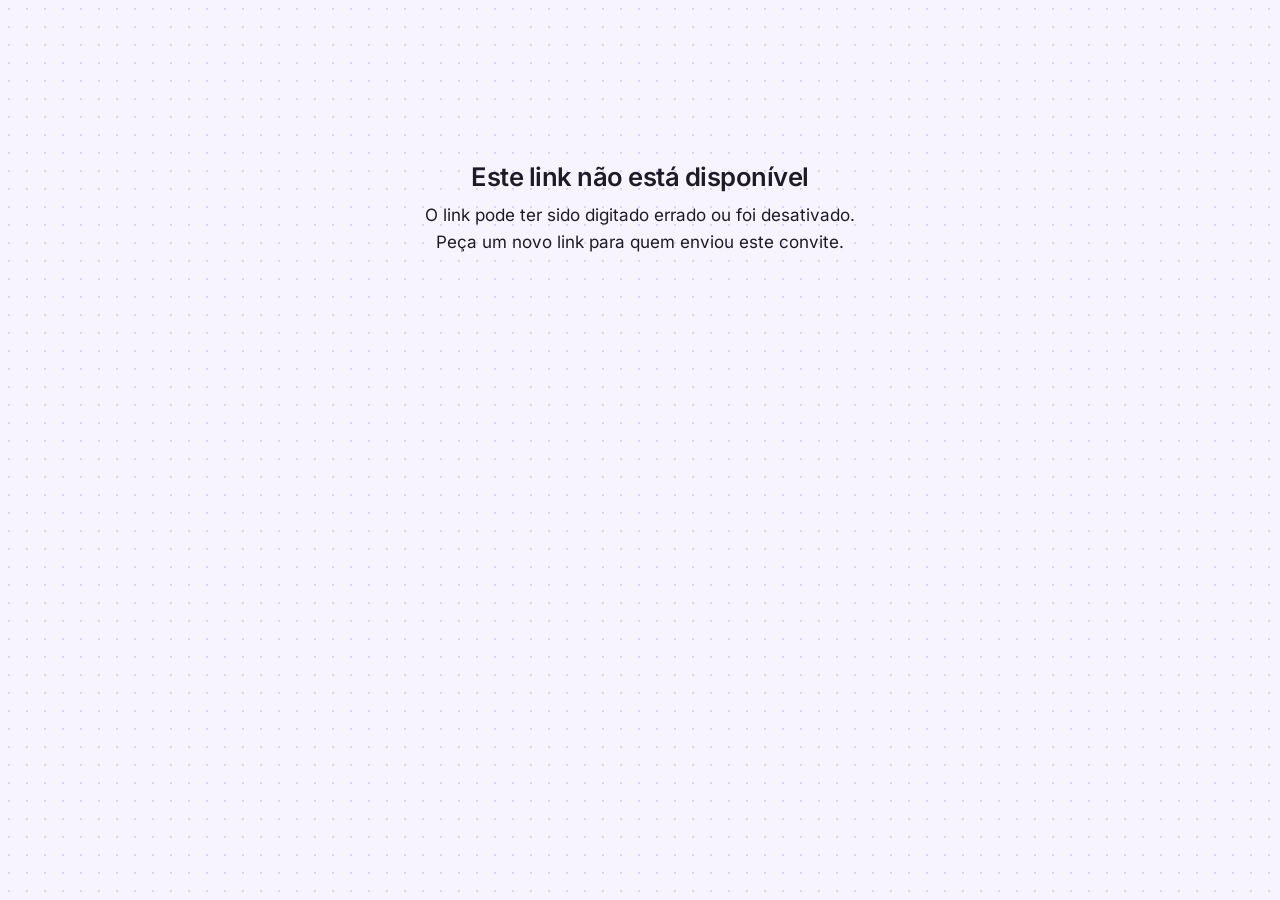
<file: anamnese.html>
<!DOCTYPE html>
<html lang="pt-BR">
<head>
<meta charset="utf-8">
<meta name="viewport" content="width=device-width, initial-scale=1, viewport-fit=cover">
<meta name="theme-color" content="#F7F4FF">
<meta name="robots" content="noindex">
<title>Transforme sua rotina com soluções naturais | Quiz de Óleos Essenciais</title>
<meta name="description" content="Responda o quiz de 3 minutos e descubra quais óleos essenciais fazem sentido para a sua rotina.">
<link rel="icon" href="icon-192.png">
<link rel="apple-touch-icon" href="apple-touch-icon.png">
<link rel="stylesheet" href="fonts.css?v=20261123">
<link rel="stylesheet" href="anamnese.css?v=20261123">
</head>
<body class="pontilhado">

<div id="viewErro" hidden>
  <div class="tela-erro">
    <h1>Este link não está disponível</h1>
    <p>O link pode ter sido digitado errado ou foi desativado. Peça um novo link para quem enviou este convite.</p>
  </div>
</div>

<div id="viewInicio">
  <div class="carregando"><div class="giro"></div></div>
</div>



<!-- ============================================================
     TELA 1 — LANDING PAGE
     ============================================================ -->
<div id="viewLanding" hidden>
  <div class="container"><div class="marca-topo"><img src="logo.png" alt="" width="42" height="42"><div><b>Diamante</b><span>Bem-estar com óleos essenciais doTERRA</span></div></div></div>

  <header class="hero">
    <div class="container">
      <div class="hero-grid">

        <div class="hero-texto">
          <span class="selo revelar"><span class="ponto"></span> Quiz gratuito · 3 minutos</span>

          <h1 class="revelar" data-atraso="1">
            Transforme sua rotina com <span class="destaque">soluções naturais</span>
          </h1>

          <p class="sub revelar" data-atraso="2">
            Descubra quais e como os óleos essenciais vão melhorar o seu dia!
          </p>

          <div class="revelar" data-atraso="3">
            <button type="button" class="btn btn-cta btn-bloco" data-comecar>
              Começar meu quiz
              <svg width="18" height="18" viewBox="0 0 24 24" fill="none" stroke="currentColor" stroke-width="2.5" stroke-linecap="round" stroke-linejoin="round"><path d="M5 12h14"/><path d="m12 5 7 7-7 7"/></svg>
            </button>
          </div>

          <div class="hero-provas revelar" data-atraso="4">
            <span class="prova">
              <svg width="17" height="17" viewBox="0 0 24 24" fill="none" stroke="currentColor" stroke-width="2.2" stroke-linecap="round"><path d="M20 13c0 5-3.5 7.5-7.7 8.9a1 1 0 0 1-.6 0C7.5 20.5 4 18 4 13V6a1 1 0 0 1 1-1c2 0 4.5-1.2 6.2-2.7a1 1 0 0 1 1.5 0C14.5 3.8 17 5 19 5a1 1 0 0 1 1 1z"/></svg>
              Preço de custo, direto de fábrica
            </span>
            <span class="prova">
              <svg width="17" height="17" viewBox="0 0 24 24" fill="none" stroke="currentColor" stroke-width="2.2" stroke-linecap="round"><path d="M12 2v20"/><path d="M17 5H9.5a3.5 3.5 0 0 0 0 7h5a3.5 3.5 0 0 1 0 7H6"/></svg>
              Promoções exclusivas
            </span>
            <span class="prova">
              <svg width="17" height="17" viewBox="0 0 24 24" fill="none" stroke="currentColor" stroke-width="2.2" stroke-linecap="round"><path d="M16 21v-2a4 4 0 0 0-4-4H6a4 4 0 0 0-4 4v2"/><circle cx="9" cy="7" r="4"/><path d="m22 11-2 2-2-2"/></svg>
              Acompanhamento de perto
            </span>
          </div>
        </div>

        <figure class="hero-foto revelar" data-atraso="1">
          <img src="assets/img/hero.jpg"
               alt="Criança segurando um roll-on de óleo essencial doTERRA Calmer ao ar livre"
               width="1100" height="733" fetchpriority="high">
        </figure>

      </div>
    </div>
  </header>

  <aside class="faixa">
    <div class="container">
      <p><strong>Adquira a preço de custo</strong>, participe de promoções exclusivas e receba
         acompanhamento de perto usando <strong>apenas os óleos que você realmente precisa</strong>.</p>
    </div>
  </aside>

  <!-- COMO FUNCIONA -->
  <section class="bloco bloco-alt" id="como-funciona">
    <div class="container">
      <div class="cabecalho">
        <span class="etiqueta">Como funciona</span>
        <h2>Três minutos agora, uma rotina inteira depois</h2>
        <p>Nada de kit genérico. O quiz olha a sua rotina e monta o que serve para você.</p>
      </div>
      <ol class="passos-num">
        <li class="passo-num">
          <h3>Você responde</h3>
          <p>Perguntas rápidas sobre seu dia, seu sono, sua energia e o que você quer melhorar. Uma de cada vez, sem formulário gigante.</p>
        </li>
        <li class="passo-num">
          <h3>Recebe seu protocolo</h3>
          <p>Um Kit Essencial para começar hoje, o protocolo completo para depois, e a rotina hora a hora de como usar cada gota.</p>
        </li>
        <li class="passo-num">
          <h3>Começa acompanhado</h3>
          <p>Você fala com <span class="js-consultor">seu consultor</span> no WhatsApp, adquire a preço de custo e não fica sozinho com vidro parado na gaveta.</p>
        </li>
      </ol>
    </div>
  </section>

  <!-- PARA QUEM É -->
  <section class="bloco" id="para-quem">
    <div class="container">
      <div class="cabecalho">
        <span class="etiqueta">Para quem é</span>
        <h2>Você vai se reconhecer em pelo menos uma destas</h2>
      </div>
      <div class="grade grade-3">
        <article class="card">
          <h3><span class="emoji">🌙</span> Quer um fim de dia de verdade</h3>
          <p>Você quer um sinal claro de que o expediente acabou — algo que o corpo entenda sem você precisar explicar.</p>
        </article>
        <article class="card">
          <h3><span class="emoji">☀️</span> Quer começar a manhã inteiro</h3>
          <p>Você quer disposição de manhã sem depender do terceiro café antes das dez.</p>
        </article>
        <article class="card">
          <h3><span class="emoji">🌿</span> Quer uma pausa no meio do dia</h3>
          <p>Vinte segundos de respiro entre uma tarefa e outra, com um aroma que te tira do automático.</p>
        </article>
        <article class="card">
          <h3><span class="emoji">👨‍👩‍👧</span> Quer cuidar da casa e da família</h3>
          <p>Você quer produtos que entende, com cheiro bom, que as crianças pedem e você usa sem medo.</p>
        </article>
        <article class="card">
          <h3><span class="emoji">✨</span> Quer cuidar da pele e do cabelo</h3>
          <p>Sem trocar tudo o que você já usa — só acrescentando um passo que faz diferença.</p>
        </article>
        <article class="card">
          <h3><span class="emoji">🗄️</span> Já comprou e não soube usar</h3>
          <p>Você tem um vidro parado na gaveta há meses. O problema não foi o óleo: foi a falta de rotina e de acompanhamento.</p>
        </article>
      </div>
      <div class="centro" style="margin-top:2rem">
        <button type="button" class="btn btn-cta btn-bloco" data-comecar>Quero descobrir os meus</button>
      </div>
    </div>
  </section>

  <!-- O QUE VOCÊ RECEBE -->
  <section class="bloco bloco-alt" id="o-que-recebe">
    <div class="container">
      <div class="cabecalho">
        <span class="etiqueta">No fim do quiz</span>
        <h2>O que aparece na sua tela</h2>
        <p>De graça, na hora, sem precisar comprar nada para ver.</p>
      </div>
      <ul class="checks estreito">
        <li>
          <svg width="19" height="19" viewBox="0 0 24 24" fill="none" stroke="currentColor" stroke-width="2.6" stroke-linecap="round"><polyline points="20 6 9 17 4 12"/></svg>
          <span><strong>Seu Kit Essencial</strong> — os poucos indispensáveis para começar já, escolhidos pelo que você marcou.</span>
        </li>
        <li>
          <svg width="19" height="19" viewBox="0 0 24 24" fill="none" stroke="currentColor" stroke-width="2.6" stroke-linecap="round"><polyline points="20 6 9 17 4 12"/></svg>
          <span><strong>Seu protocolo completo</strong> — a lista inteira, para você ir montando com calma.</span>
        </li>
        <li>
          <svg width="19" height="19" viewBox="0 0 24 24" fill="none" stroke="currentColor" stroke-width="2.6" stroke-linecap="round"><polyline points="20 6 9 17 4 12"/></svg>
          <span><strong>A rotina da manhã, hora a hora</strong> — o que fazer ao acordar, no banho, antes de sair e na hora de trabalhar.</span>
        </li>
        <li>
          <svg width="19" height="19" viewBox="0 0 24 24" fill="none" stroke="currentColor" stroke-width="2.6" stroke-linecap="round"><polyline points="20 6 9 17 4 12"/></svg>
          <span><strong>As regras de diluição e segurança</strong> — quanto usar, onde não passar e o que evitar no sol.</span>
        </li>
        <li>
          <svg width="19" height="19" viewBox="0 0 24 24" fill="none" stroke="currentColor" stroke-width="2.6" stroke-linecap="round"><polyline points="20 6 9 17 4 12"/></svg>
          <span><strong>Um filtro de atenção especial</strong> — se você marcar gestação, criança ou outra condição, os óleos que pedem cuidado saem da lista automaticamente.</span>
        </li>
        <li>
          <svg width="19" height="19" viewBox="0 0 24 24" fill="none" stroke="currentColor" stroke-width="2.6" stroke-linecap="round"><polyline points="20 6 9 17 4 12"/></svg>
          <span><strong>Sua mensagem pronta</strong> — com seu resultado dentro, para você me mandar em um toque.</span>
        </li>
      </ul>
    </div>
  </section>

  <!-- PILARES -->
  <section class="bloco" id="pilares">
    <div class="container">
      <div class="cabecalho">
        <span class="etiqueta">Por que comigo</span>
        <h2>O óleo certo é metade. A outra metade é quem está do seu lado.</h2>
      </div>
      <div class="pilares">
        <article class="pilar">
          <span class="emoji">🏷️</span>
          <h3>Preço de custo</h3>
          <p>Você adquire pelo mesmo valor que eu pago, direto de fábrica — não pelo preço de vitrine. Sem mensalidade e sem obrigação de comprar todo mês.</p>
        </article>
        <article class="pilar">
          <span class="emoji">🎁</span>
          <h3>Promoções exclusivas</h3>
          <p>Campanhas e brindes do mês que não aparecem para quem compra de fora. Eu te aviso quando vale a pena esperar e quando não vale.</p>
        </article>
        <article class="pilar">
          <span class="emoji">🤝</span>
          <h3>Acompanhamento de perto</h3>
          <p>Você não recebe uma caixa e um "boa sorte". Recebe a ordem de uso, a rotina completa e alguém para perguntar quando a dúvida aparecer.</p>
        </article>
      </div>
    </div>
  </section>

  <!-- QUEM VAI TE ATENDER -->
  <section class="bloco bloco-alt" id="quem-atende">
    <div class="container">
      <div class="cabecalho">
        <span class="etiqueta">Quem vai te atender</span>
        <h2>Você vai falar com <span class="js-consultor">seu consultor</span></h2>
      </div>
      <div class="autora estreito">
        <div class="autora-selo">
          <span class="autora-inicial js-inicial">D</span>
          <span class="autora-rank js-rank">💎 Consultor(a) doTERRA</span>
        </div>
        <div class="autora-texto">
          <p><strong><span class="js-consultor">Seu consultor</span> é consultor(a) independente de bem-estar doTERRA.</strong>
             Sabe a diferença entre o que funciona no papel e o que a pessoa
             consegue manter num dia real — com trabalho, casa e filhos.</p>
          <p>É quem vai olhar o seu resultado, montar o começo do seu jeito e
             ficar do seu lado depois da primeira compra. Sem robô e sem lista de
             disparo: conversa de pessoa para pessoa, no WhatsApp.</p>
        </div>
      </div>
    </div>
  </section>

  <!-- DEPOIMENTOS DA LANDING -->
  <section class="bloco" id="depoimentos-lp">
    <div class="container">
      <div class="cabecalho">
        <span class="etiqueta">Quem já começou</span>
        <h2>O que muda na prática</h2>
      </div>
      <div class="depoimentos" id="depoimentosLanding"></div>
    </div>
  </section>

  <!-- FAQ -->
  <section class="bloco" id="faq">
    <div class="container">
      <div class="cabecalho">
        <span class="etiqueta">Perguntas frequentes</span>
        <h2>O que costumam me perguntar</h2>
      </div>
      <div class="faq">
        <details>
          <summary>Quanto tempo leva o quiz?</summary>
          <p>Cerca de 3 minutos. As perguntas aparecem uma por vez e a maioria é só tocar numa opção. Se você sair no meio, dá para voltar depois de onde parou.</p>
        </details>
        <details>
          <summary>Preciso comprar alguma coisa para ver o resultado?</summary>
          <p>Não. O protocolo, o kit sugerido e a rotina da manhã aparecem na tela de graça, na hora. A rotina completa da tarde e da noite é o que fica reservada para quem começa comigo.</p>
        </details>
        <details>
          <summary>O que é esse "preço de custo"?</summary>
          <p>É o valor de quem se inscreve direto na fábrica — o mesmo que eu pago. Não é promoção temporária nem cupom: é outra tabela. Eu te explico como fazer a inscrição na conversa, e não há obrigação de comprar todo mês.</p>
        </details>
        <details>
          <summary>Óleo essencial serve para a minha condição de saúde?</summary>
          <p>Eu não vou te falar sobre doença — não sou profissional de saúde e a legislação não permite. O que eu posso te mostrar é como cada óleo entra numa rotina de bem-estar, de aroma e de autocuidado no dia a dia. Qualquer questão de saúde específica, o caminho certo é o seu médico.</p>
        </details>
        <details>
          <summary>Nunca usei óleo essencial. Vou saber usar?</summary>
          <p>Vai. O resultado já vem com a diluição, a quantidade de gotas e o horário de cada um. E é exatamente por isso que existe o acompanhamento: para você não travar na primeira dúvida.</p>
        </details>
        <details>
          <summary>Posso usar em criança ou estando grávida?</summary>
          <p>O quiz tem uma etapa específica de atenção especial. Se você marcar gestação, amamentação, criança pequena ou outra condição, os óleos que pedem cuidado saem da sua lista automaticamente e o resultado prioriza os roll-on de 10 ml, que já vêm diluídos. Ainda assim, converse com seu médico antes.</p>
        </details>
        <details>
          <summary>O que vocês fazem com os meus dados?</summary>
          <p>Uso suas respostas só para montar seu protocolo e te atender pelo WhatsApp. Não vendo, não repasso e não coloco você em lista de disparo.</p>
        </details>
      </div>
    </div>
  </section>

  <!-- CTA FINAL -->
  <section class="bloco bloco-alt">
    <div class="container">
      <div class="cta-bloco">
        <h3>Vamos descobrir os seus?</h3>
        <p>Três minutos. Sem cartão e sem compromisso. No fim você sai com um protocolo que é só seu.</p>
        <button type="button" class="btn btn-cta btn-bloco" data-comecar>Começar meu quiz agora</button>
        <p class="cta-rodape">Gratuito · Resultado na hora</p>
      </div>
    </div>
  </section>

  <footer class="rodape">
    <div class="container">
      <p><strong class="js-consultor">Seu consultor</strong> — Consultor(a) de Bem-Estar independente doTERRA.</p>
      <p>Material próprio de consultora independente. Não representa a doTERRA International.</p>
      <p>© <span class="ano"></span> · Todos os direitos reservados.</p>
    </div>
  </footer>
</div>


<!-- ============================================================
     TELA 2 — QUIZ (uma pergunta por vez)
     ============================================================ -->
<div id="viewQuiz" hidden>
  <div class="quiz-topo">
    <div class="container">
      <div class="quiz-topo-linha">
        <button type="button" class="btn-voltar" id="btnVoltar" aria-label="Voltar para a pergunta anterior">
          <svg width="17" height="17" viewBox="0 0 24 24" fill="none" stroke="currentColor" stroke-width="2.4" stroke-linecap="round" stroke-linejoin="round"><path d="m15 18-6-6 6-6"/></svg>
        </button>
        <span class="quiz-etapa" id="quizEtapa"></span>
        <span class="quiz-contador" id="quizContador"></span>
      </div>
      <div class="barra"><span id="barraProgresso" style="width:0%"></span></div>
    </div>
  </div>

  <main class="palco">
    <div class="container">
      <div id="quizPalco" aria-live="polite"></div>
    </div>
  </main>

  <div class="barra-acao">
    <div class="barra-acao-interna">
      <button type="button" class="btn btn-verde" id="btnAvancar">Continuar</button>
      <p class="dica-pular" id="dicaPular"></p>
    </div>
  </div>
</div>


<!-- ============================================================
     TELA 3 — DEPOIMENTOS (antes do resultado)
     ============================================================ -->
<div id="viewDepoimentos" hidden>
  <main class="bloco">
    <div class="container">
      <div class="cabecalho" id="depoTopo"></div>
      <div class="depoimentos" id="depoLista"></div>
      <div class="centro" style="margin-top:2.2rem">
        <button type="button" class="btn btn-cta btn-bloco" id="btnVerResultado">
          Ver meu resultado
          <svg width="18" height="18" viewBox="0 0 24 24" fill="none" stroke="currentColor" stroke-width="2.5" stroke-linecap="round" stroke-linejoin="round"><path d="M5 12h14"/><path d="m12 5 7 7-7 7"/></svg>
        </button>
      </div>
    </div>
  </main>
</div>


<!-- ============================================================
     TELA 4 — CARREGANDO
     ============================================================ -->
<div id="viewCarregando" hidden>
  <div class="carregando">
    <div class="giro"></div>
    <p id="cargaTexto">Montando seu protocolo personalizado…</p>
    <p class="etapas-carga" id="cargaDetalhe"></p>
  </div>
</div>


<!-- ============================================================
     TELA 5 — RESULTADO
     ============================================================ -->
<div id="viewResultado" hidden>
  <main class="bloco">
    <div class="container">

      <div class="resultado-topo" id="resTopo"></div>

      <div class="secao">
        <div class="kit" id="resKit"></div>
        <div id="resApoio"></div>
      </div>

      <div class="secao" id="resProtocolo"></div>

      <!-- MODO DE USO -->
      <div class="secao">
        <div class="cabecalho">
          <span class="etiqueta">Modo de uso</span>
          <h2>Como usar, hora a hora</h2>
          <p>Ter os óleos certos é metade. A outra metade é usar na hora certa.</p>
        </div>

        <div class="abas-lista" role="tablist" aria-label="Períodos do dia">
          <button type="button" class="aba" role="tab" aria-selected="true"  data-painel="painelManha">☀️ Manhã</button>
          <button type="button" class="aba" role="tab" aria-selected="false" data-painel="painelTarde">🌤️ Tarde 🔒</button>
          <button type="button" class="aba" role="tab" aria-selected="false" data-painel="painelNoite">🌙 Noite 🔒</button>
        </div>

        <div class="painel" id="painelManha" role="tabpanel"></div>
        <div class="painel" id="painelTarde" role="tabpanel" hidden></div>
        <div class="painel" id="painelNoite" role="tabpanel" hidden></div>
      </div>

      <!-- CTA PRINCIPAL -->
      <div class="secao" id="resCta"></div>

      <!-- AVISO MÉDICO -->
      <div class="aviso-medico">
        <h4>⚕️ Importante — leia antes de começar</h4>
        <p>Este resultado é uma <strong>sugestão de rotina de bem-estar e uso aromático</strong>,
           montada a partir das suas respostas. Ele <strong>não é diagnóstico, não é tratamento e
           não substitui, em nenhuma hipótese, o acompanhamento de um profissional de saúde.</strong></p>
        <p>Óleos essenciais são produtos cosméticos e aromáticos. Não interrompa, não substitua e
           não altere por conta própria qualquer medicamento ou tratamento prescrito. Se você está
           gestante, amamentando, tem alguma condição de saúde diagnosticada, faz uso contínuo de
           medicação ou vai usar em crianças, <strong>converse com seu médico antes</strong>.</p>
        <p>Em caso de qualquer dúvida sobre a sua saúde, procure um médico. Resultados variam de
           pessoa para pessoa.</p>
      </div>

    </div>
  </main>

  <footer class="rodape">
    <div class="container">
      <p><strong class="js-consultor">Seu consultor</strong> — Consultor(a) de Bem-Estar independente doTERRA.</p>
      <p>Material próprio de consultora independente. Não representa a doTERRA International.</p>
      <p>© <span class="ano"></span> · Todos os direitos reservados.</p>
    </div>
  </footer>
</div>


<!-- CTA flutuante -->
<a class="flutuante" id="btnFlutuante" data-cta href="#" target="_blank" rel="noopener">
  <svg width="19" height="19" viewBox="0 0 24 24" fill="currentColor"><path d="M12.04 2C6.58 2 2.13 6.45 2.13 11.91c0 1.75.46 3.45 1.32 4.95L2 22l5.25-1.38a9.9 9.9 0 0 0 4.79 1.22h.01c5.46 0 9.91-4.45 9.91-9.91C21.96 6.45 17.5 2 12.04 2m5.8 14.16c-.25.69-1.45 1.32-2 1.4-.51.08-1.16.11-1.87-.12-.43-.14-.98-.32-1.69-.62-2.97-1.28-4.91-4.27-5.06-4.47-.15-.2-1.21-1.61-1.21-3.07s.76-2.18 1.04-2.48c.27-.3.59-.37.79-.37s.39 0 .57.01c.18.01.42-.07.66.5.25.59.84 2.05.91 2.2.07.15.12.32.02.52-.1.2-.15.32-.3.5-.15.17-.31.39-.44.52-.15.15-.3.31-.13.61.17.3.76 1.25 1.63 2.03 1.12 1 2.06 1.31 2.36 1.46.3.15.47.12.65-.07.17-.2.74-.87.94-1.16.2-.3.4-.25.67-.15.27.1 1.72.81 2.01.96.3.15.5.22.57.35.07.12.07.72-.18 1.41"/></svg>
  Falar com <span class="js-consultor">seu consultor</span>
</a>

<script src="anamnese-data.js?v=20261123"></script>
<script src="anamnese.js?v=20261123"></script>
</body>
</html>
</file>
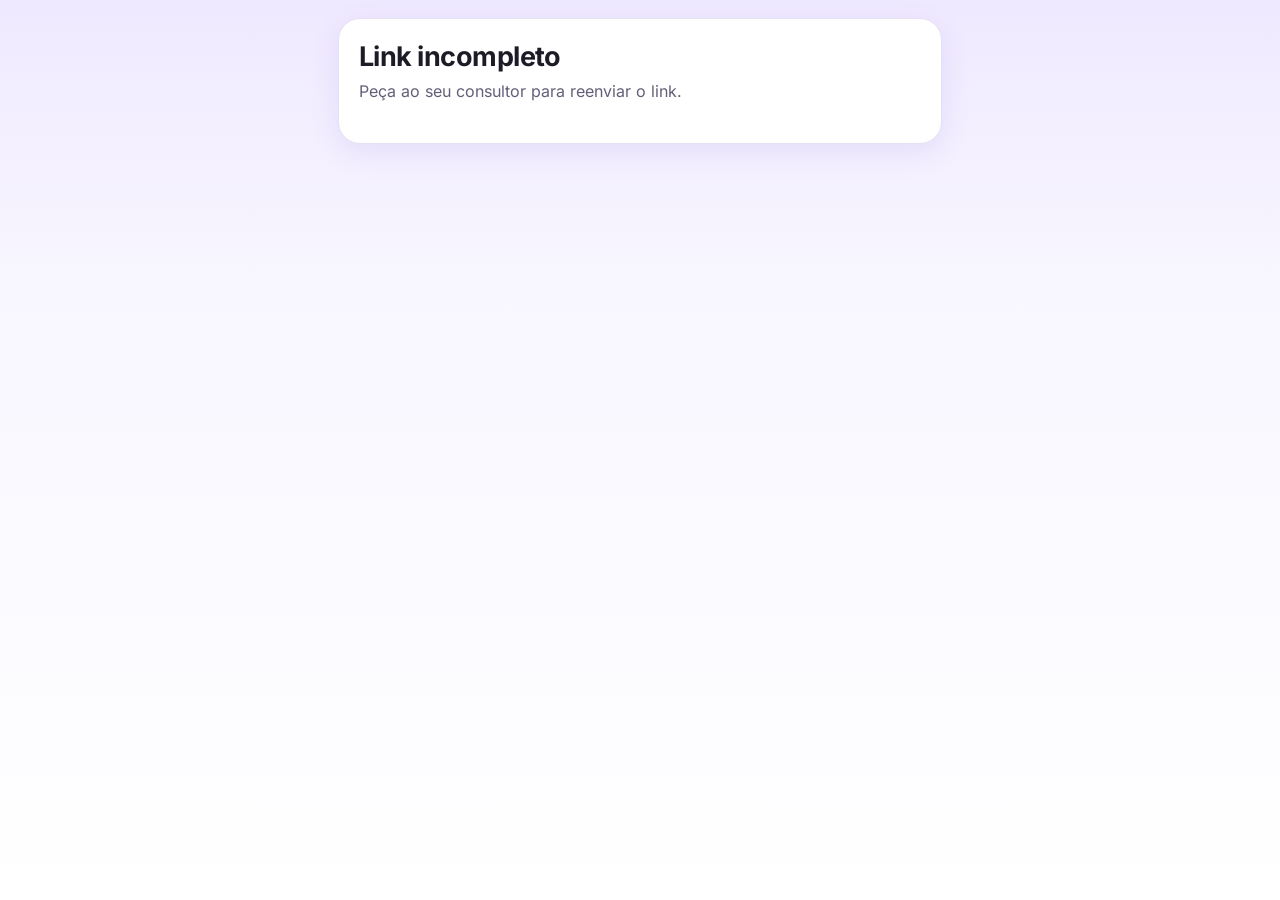
<file: clube.html>
<!DOCTYPE html>
<html lang="pt-BR">
<head>
<meta charset="utf-8">
<meta name="viewport" content="width=device-width, initial-scale=1, viewport-fit=cover">
<meta name="theme-color" content="#F7F4FF">
<meta name="robots" content="noindex,nofollow">
<title>Clube de Vantagens doTERRA</title>
<link rel="icon" href="icon-192.png">
<link rel="stylesheet" href="fonts.css?v=20261123">
<style>
:root{--l50:#F8F6FF;--l100:#EFE9FF;--l200:#E1D7FF;--l300:#CDBDFF;--l500:#8B6FE0;--l600:#7656D6;--l700:#5E3FBF;--ink:#1D1B26;--muted:#645F78;--line:#E6E0F5;--ok:#2E9F6B;--warn:#B25E09;--r:22px}
*{box-sizing:border-box;-webkit-tap-highlight-color:transparent}
html{-webkit-text-size-adjust:100%}
button,input,select,textarea{font-family:inherit}
body{margin:0;font-family:"Inter",-apple-system,BlinkMacSystemFont,"Segoe UI",system-ui,sans-serif;background:linear-gradient(180deg,var(--l100) 0,var(--l50) 280px,#fff 100%) fixed;color:var(--ink);font-size:18px;line-height:1.5;min-height:100vh}
.wrap{max-width:640px;margin:0 auto;padding:18px 18px calc(110px + env(safe-area-inset-bottom))}
.top{display:flex;align-items:center;gap:10px;padding:6px 0 14px}
.top img{width:40px;height:40px;border-radius:11px;background:#fff;box-shadow:0 2px 10px rgba(94,63,191,.15)}
.top b{font-size:15px;color:var(--l700);display:block;line-height:1.2}.top span{font-size:13px;color:var(--muted)}
.bar{height:8px;background:var(--l200);border-radius:99px;overflow:hidden;margin:4px 0 22px}
.bar i{display:block;height:100%;background:linear-gradient(90deg,var(--l500),var(--l600));border-radius:99px;transition:width .35s ease}
.card{background:#fff;border-radius:var(--r);padding:22px 20px;box-shadow:0 8px 30px rgba(94,63,191,.10);border:1px solid var(--line)}
.ico{font-size:34px;margin-bottom:6px}
h1{font-size:27px;line-height:1.2;margin:0 0 6px;letter-spacing:-.02em}
h2{font-size:21px;margin:26px 0 10px;letter-spacing:-.01em}
.sub{color:var(--muted);margin:0 0 18px;font-size:16px}
.q{margin:22px 0 4px}.q>label,.q>.lb{display:block;font-weight:650;font-size:19px;margin-bottom:6px}
.dica{font-size:14px;color:var(--muted);margin:-2px 0 8px}
input[type=text],input[type=tel],textarea{width:100%;font:inherit;padding:15px 16px;border:2px solid var(--line);border-radius:16px;background:var(--l50);color:var(--ink);outline:none;transition:border .15s}
input:focus,textarea:focus{border-color:var(--l500);background:#fff}
textarea{min-height:92px;resize:vertical}
.opts{display:flex;flex-direction:column;gap:9px}
.opt{display:flex;align-items:center;gap:12px;text-align:left;width:100%;font:inherit;font-size:17px;padding:14px 16px;min-height:54px;border:2px solid var(--line);border-radius:16px;background:#fff;color:var(--ink);cursor:pointer;transition:.15s}
.opt:active{transform:scale(.985)}
.opt .bx{flex:none;width:24px;height:24px;border-radius:7px;border:2px solid var(--l300);display:grid;place-items:center;color:#fff;font-size:15px;font-weight:700}
.opt.un .bx{border-radius:50%}
.opt.on{border-color:var(--l600);background:var(--l100)}
.opt.on .bx{background:var(--l600);border-color:var(--l600)}
.esc{display:grid;grid-template-columns:repeat(10,1fr);gap:6px}
.esc button{font:inherit;font-weight:700;padding:13px 0;border:2px solid var(--line);border-radius:12px;background:#fff;cursor:pointer;color:var(--ink)}
.esc button.on{background:var(--l600);color:#fff;border-color:var(--l600)}
.escl{display:flex;justify-content:space-between;font-size:13px;color:var(--muted);margin-top:6px}
.chk{display:flex;gap:12px;align-items:flex-start;margin-top:20px;font-size:15px;color:var(--muted)}
.chk input{width:24px;height:24px;margin-top:2px;accent-color:var(--l600);flex:none}
.err{color:#C0392B;font-weight:600;font-size:15px;margin-top:12px;min-height:1px}
.foot{position:fixed;left:0;right:0;bottom:0;padding:12px 18px calc(12px + env(safe-area-inset-bottom));background:rgba(255,255,255,.88);backdrop-filter:saturate(180%) blur(18px);-webkit-backdrop-filter:saturate(180%) blur(18px);border-top:1px solid var(--line)}
.foot div{max-width:640px;margin:0 auto;display:flex;gap:10px;align-items:center}
.btn{font:inherit;font-weight:700;font-size:18px;border:0;border-radius:16px;padding:16px 20px;min-height:56px;cursor:pointer;background:var(--l600);color:#fff;flex:1;box-shadow:0 6px 16px rgba(118,86,214,.30)}
.btn:active{transform:scale(.985)}.btn.sec{background:var(--l100);color:var(--l700);box-shadow:none;flex:none}
.btn.wa{background:#1FA855;box-shadow:0 6px 16px rgba(31,168,85,.3);display:block;text-align:center;text-decoration:none}
.saved{font-size:12px;color:var(--muted);text-align:right;min-height:16px;margin-top:8px}
.hero{text-align:center;padding:8px 0 6px}.hero .big{font-size:56px}
.kit{display:grid;gap:10px;margin-top:10px}
.oil{display:flex;gap:14px;align-items:flex-start;padding:14px;border:1px solid var(--line);border-radius:18px;background:linear-gradient(180deg,#fff,var(--l50))}
.oil .n{flex:none;width:44px;height:44px;border-radius:14px;background:var(--l600);color:#fff;display:grid;place-items:center;font-weight:800;font-size:20px}
.oil b{display:block;font-size:18px}.oil span{font-size:15px;color:var(--muted)}
.tema{margin-top:14px}.tema h3{margin:0 0 6px;font-size:18px}
.pill{display:inline-block;background:var(--l100);color:var(--l700);border-radius:99px;padding:6px 12px;font-size:14px;font-weight:650;margin:0 6px 6px 0}
.aviso{background:#FFF6E8;border:1px solid #F4D9A8;color:#6B4509;border-radius:16px;padding:14px 16px;font-size:15px;margin-top:14px}
.rot{display:grid;gap:8px}.rot div{display:flex;gap:12px;padding:12px 14px;background:var(--l50);border-radius:14px;border:1px solid var(--line);font-size:16px}
.dep{padding:14px 16px;border-left:4px solid var(--l500);background:var(--l50);border-radius:0 14px 14px 0;margin:10px 0;font-size:16px}
.dep small{display:block;color:var(--muted);margin-top:4px}
.fine{font-size:13px;color:var(--muted);margin-top:22px;text-align:center}
.loading{text-align:center;padding:80px 20px;color:var(--muted)}
@media(max-width:380px){.esc{grid-template-columns:repeat(5,1fr)}}

input[type=email],input[type=password],input[type=date],select{width:100%;font:inherit;padding:15px 16px;border:2px solid var(--line);border-radius:16px;background:var(--l50);color:var(--ink);outline:none;transition:border .15s;appearance:none;-webkit-appearance:none}
input[type=email]:focus,input[type=password]:focus,input[type=date]:focus,select:focus{border-color:var(--l500);background:#fff}
.q+.q{margin-top:16px}
.row2{display:grid;grid-template-columns:1fr 1fr;gap:10px}
.pw{position:relative}.pw button{position:absolute;right:8px;top:50%;transform:translateY(-50%);border:0;background:var(--l100);color:var(--l700);font:inherit;font-weight:700;font-size:14px;padding:8px 12px;border-radius:12px;cursor:pointer}
.logo{display:block;width:96px;height:96px;margin:0 auto 4px;object-fit:contain}
.ben{display:grid;gap:10px;margin:18px 0 6px}
.ben div{display:flex;gap:14px;align-items:flex-start;padding:14px;border:1px solid var(--line);border-radius:18px;background:linear-gradient(180deg,#fff,var(--l50))}
.ben .i{flex:none;width:44px;height:44px;border-radius:14px;background:var(--l100);display:grid;place-items:center;font-size:24px}
.ben b{display:block;font-size:17px}.ben span{font-size:15px;color:var(--muted)}
.center{text-align:center}
.mini{font-size:13px;color:var(--muted)}
</style>
</head>
<body>
<div class="wrap" id="app"><div class="loading">Carregando…</div></div>
<div class="foot" id="foot" hidden><div id="footin"></div></div>
<script src="clube.js?v=20261123"></script>
</body>
</html>
</file>
<file: fonts.css>
/* Inter (licença OFL) hospedada no próprio site - não depende do Google */
@font-face{font-family:"Inter";font-style:normal;font-weight:400;font-display:swap;src:url("assets/fonts/inter-latin-400-normal.woff2") format("woff2")}
@font-face{font-family:"Inter";font-style:normal;font-weight:500;font-display:swap;src:url("assets/fonts/inter-latin-500-normal.woff2") format("woff2")}
@font-face{font-family:"Inter";font-style:normal;font-weight:600;font-display:swap;src:url("assets/fonts/inter-latin-600-normal.woff2") format("woff2")}
@font-face{font-family:"Inter";font-style:normal;font-weight:700;font-display:swap;src:url("assets/fonts/inter-latin-700-normal.woff2") format("woff2")}
@font-face{font-family:"Inter";font-style:normal;font-weight:800;font-display:swap;src:url("assets/fonts/inter-latin-800-normal.woff2") format("woff2")}
</file>
<file: anamnese.css>
/* ============================================================
   Diamante App — anamnese (quiz de óleos). Identidade lavanda + branco.

   ESCRITA MOBILE-FIRST: o estilo base é o do celular.
   As media queries só ACRESCENTAM para telas maiores.

   PALETA DISCIPLINADA (3 cores com função definida):
   --verde   estrutura, marca, confiança
   --ambar   EXCLUSIVO de call-to-action. Nada mais usa essa cor.
   --papel   fundo, respiro
   ============================================================ */

:root{
  --verde:        #5E3FBF;  /* estrutura (lavanda profunda) */
  --verde-escuro: #3A2287;
  --verde-claro:  #F1ECFF;
  --verde-linha:  #DCD0FF;

  --ambar:        #7656D6;  /* CTA (lavanda vivo) */
  --ambar-hover:  #5E3FBF;
  --ambar-suave:  #FDF3E6;

  --papel:        #F7F4FF;
  --branco:       #FFFFFF;
  --tinta:        #1D1B26;
  --tinta-media:  #645F78;
  --tinta-fraca:  #8F8AA3;
  --borda:        #E6E0F5;

  --raio:      14px;
  --raio-p:    10px;
  --sombra:     0 1px 2px rgba(94,63,191,.04), 0 8px 24px rgba(94,63,191,.06);
  --sombra-alta:0 2px 4px rgba(94,63,191,.05), 0 18px 45px rgba(94,63,191,.11);

  --fonte-titulo: "Inter",-apple-system,BlinkMacSystemFont,"Segoe UI",system-ui,sans-serif;
  --fonte-corpo: "Inter",-apple-system,BlinkMacSystemFont,"Segoe UI",system-ui,sans-serif;

  --largura: 1080px;
  --largura-texto: 680px;

  /* altura mínima de qualquer área tocável no celular */
  --toque: 52px;
}

*,*::before,*::after{ box-sizing:border-box; }

html{ -webkit-text-size-adjust:100%; }

body{
  margin:0;
  font-family:var(--fonte-corpo);
  color:var(--tinta);
  background:var(--papel);
  font-size:17px;
  line-height:1.6;
  -webkit-font-smoothing:antialiased;
  overflow-x:hidden;
}

h1,h2,h3,h4{ font-family:var(--fonte-titulo); font-weight:600; line-height:1.18; letter-spacing:-.02em; margin:0; }
h1{ font-size:clamp(2rem,7.5vw,3.5rem); }
h2{ font-size:clamp(1.6rem,5.5vw,2.4rem); }
h3{ font-size:clamp(1.25rem,4.5vw,1.6rem); }
p{ margin:0 0 1rem; }
img{ max-width:100%; display:block; }
button{ font-family:inherit; font-size:inherit; cursor:pointer; }
[hidden]{ display:none !important; }

.container{ width:100%; max-width:var(--largura); margin-inline:auto; padding-inline:20px; }
.estreito{ max-width:var(--largura-texto); margin-inline:auto; }
.centro{ text-align:center; }
.sr-only{ position:absolute; width:1px; height:1px; padding:0; margin:-1px; overflow:hidden; clip:rect(0 0 0 0); white-space:nowrap; border:0; }

/* ---------- FUNDO PONTILHADO ---------- */
.pontilhado{
  background-color:var(--papel);
  background-image:radial-gradient(var(--verde-linha) 1px, transparent 1px);
  background-size:18px 18px;
}

/* ---------- ANIMAÇÃO DE ENTRADA ---------- */
.revelar{ opacity:0; transform:translateY(10px); animation:sobe .55s cubic-bezier(.22,.8,.3,1) forwards; }
.revelar[data-atraso="1"]{ animation-delay:.08s; }
.revelar[data-atraso="2"]{ animation-delay:.16s; }
.revelar[data-atraso="3"]{ animation-delay:.24s; }
.revelar[data-atraso="4"]{ animation-delay:.32s; }
@keyframes sobe{ to{ opacity:1; transform:none; } }

@media (prefers-reduced-motion:reduce){
  .revelar{ opacity:1; transform:none; animation:none; }
  *{ transition-duration:.01ms !important; }
}

/* ============================================================
   BOTÕES — o âmbar é exclusivo do CTA principal
   ============================================================ */
.btn{
  display:inline-flex; align-items:center; justify-content:center; gap:.55rem;
  min-height:var(--toque); padding:.95rem 1.6rem;
  border-radius:100px; border:1px solid transparent;
  font-weight:600; font-size:1rem; text-decoration:none; letter-spacing:-.01em;
  transition:transform .16s ease, background-color .16s ease, box-shadow .16s ease;
  text-align:center;
}
.btn:active{ transform:translateY(1px); }

.btn-cta{
  background:var(--ambar); color:#fff;
  box-shadow:0 4px 14px rgba(118,86,214,.28);
  font-size:1.05rem; padding:1.05rem 1.9rem;
}
.btn-cta:hover{ background:var(--ambar-hover); box-shadow:0 6px 22px rgba(118,86,214,.36); }

.btn-verde{ background:var(--verde); color:#fff; }
.btn-verde:hover{ background:var(--verde-escuro); }

.btn-linha{ background:transparent; color:var(--verde); border-color:var(--verde-linha); }
.btn-linha:hover{ background:var(--verde-claro); }

.btn-bloco{ width:100%; }
@media (min-width:640px){ .btn-bloco{ width:auto; min-width:320px; } }

.btn:disabled{ opacity:.4; cursor:not-allowed; }

/* ============================================================
   HERO
   ============================================================ */
.hero{ padding:2rem 0 2.5rem; }
.hero-grid{ display:grid; gap:1.8rem; }

.hero-foto{
  border-radius:var(--raio); overflow:hidden; box-shadow:var(--sombra-alta);
  aspect-ratio:16/11; background:var(--verde-claro); order:-1;
}
.hero-foto img{ width:100%; height:100%; object-fit:cover; }

.selo{
  display:inline-flex; align-items:center; gap:.5rem;
  padding:.4rem 1rem; border-radius:100px;
  border:1px solid var(--verde-linha); background:var(--branco);
  font-size:.8rem; font-weight:600; color:var(--verde); margin-bottom:1.1rem;
}
.selo .ponto{ width:7px; height:7px; border-radius:50%; background:var(--ambar); flex:none; }

.hero h1{ margin-bottom:1rem; }
.hero h1 .destaque{ color:var(--verde); font-style:italic; }
.hero .sub{ font-size:1.08rem; color:var(--tinta-media); margin-bottom:1.6rem; }

.hero-provas{ display:flex; flex-direction:column; gap:.8rem; margin-top:1.6rem; padding-top:1.4rem; border-top:1px solid var(--borda); }
.prova{ display:flex; align-items:center; gap:.6rem; font-size:.9rem; color:var(--tinta-media); font-weight:500; }
.prova svg{ flex:none; color:var(--verde); }

@media (min-width:860px){
  .hero{ padding:3rem 0 4rem; }
  .hero-grid{ grid-template-columns:1fr 1fr; gap:3.5rem; align-items:center; }
  .hero-foto{ order:0; aspect-ratio:3/2; }
  .hero .sub{ font-size:1.2rem; max-width:34ch; }
  .hero-provas{ flex-direction:row; flex-wrap:wrap; gap:1.4rem; }
}

/* ---------- FAIXA DE PROMESSA ---------- */
.faixa{ background:var(--verde-escuro); color:#E8E0FF; padding:1.1rem 0; }
.faixa p{ margin:0; text-align:center; font-size:.92rem; font-weight:500; }
.faixa strong{ color:#fff; }

/* ============================================================
   SEÇÕES DA LANDING
   ============================================================ */
.bloco{ padding:3rem 0; }
.bloco-alt{ background:var(--branco); border-block:1px solid var(--borda); }
@media (min-width:860px){ .bloco{ padding:4.5rem 0; } }

.cabecalho{ max-width:var(--largura-texto); margin:0 auto 2rem; text-align:center; }
.cabecalho .etiqueta{
  display:inline-block; font-size:.72rem; font-weight:700; letter-spacing:.11em;
  text-transform:uppercase; color:var(--ambar); margin-bottom:.7rem;
}
.cabecalho h2, .cabecalho h3{ margin-bottom:.7rem; }
.cabecalho p{ color:var(--tinta-media); font-size:1rem; margin:0; }

/* passos numerados */
.passos-num{ display:grid; gap:1rem; list-style:none; padding:0; margin:0; counter-reset:passo; }
@media (min-width:760px){ .passos-num{ grid-template-columns:repeat(3,1fr); gap:1.4rem; } }
.passo-num{
  background:var(--branco); border:1px solid var(--borda); border-radius:var(--raio);
  padding:1.5rem 1.3rem; box-shadow:var(--sombra); position:relative;
}
.bloco-alt .passo-num{ background:var(--papel); }
.passo-num::before{
  counter-increment:passo; content:counter(passo);
  display:flex; align-items:center; justify-content:center;
  width:34px; height:34px; border-radius:50%; margin-bottom:.9rem;
  background:var(--verde-claro); color:var(--verde);
  font-weight:700; font-size:.95rem; font-family:var(--fonte-corpo);
}
.passo-num h3{ font-size:1.1rem; margin-bottom:.4rem; }
.passo-num p{ font-size:.92rem; color:var(--tinta-media); margin:0; }

/* grade de cards simples */
.grade{ display:grid; gap:.8rem; }
@media (min-width:640px){ .grade{ grid-template-columns:repeat(2,1fr); } }
@media (min-width:960px){ .grade-3{ grid-template-columns:repeat(3,1fr); } }

.card{
  background:var(--branco); border:1px solid var(--borda); border-radius:var(--raio);
  padding:1.3rem; box-shadow:var(--sombra);
}
.bloco-alt .card{ background:var(--papel); }
.card h3{ font-size:1.05rem; margin-bottom:.4rem; display:flex; align-items:center; gap:.55rem; }
.card p{ font-size:.92rem; color:var(--tinta-media); margin:0; }
.card .emoji{ font-size:1.3rem; }

/* lista de checks */
.checks{ list-style:none; padding:0; margin:0; display:grid; gap:.9rem; }
@media (min-width:760px){ .checks{ grid-template-columns:repeat(2,1fr); gap:1rem 1.6rem; } }
.checks li{ display:flex; gap:.7rem; align-items:flex-start; font-size:.95rem; color:var(--tinta-media); }
.checks svg{ flex:none; color:var(--verde); margin-top:4px; }
.checks strong{ color:var(--tinta); }

/* pilares (preço / promoções / acompanhamento) */
.pilares{ display:grid; gap:1rem; }
@media (min-width:760px){ .pilares{ grid-template-columns:repeat(3,1fr); } }
.pilar{
  background:var(--verde-escuro); color:#fff; border-radius:var(--raio);
  padding:1.6rem 1.4rem;
}
.pilar .emoji{ font-size:1.7rem; display:block; margin-bottom:.7rem; }
.pilar h3{ font-size:1.1rem; margin-bottom:.5rem; color:#fff; }
.pilar p{ font-size:.92rem; color:#C5B5F2; margin:0; }

/* quem vai te atender */
.autora{
  display:grid; gap:1.2rem; align-items:start;
  background:var(--papel); border:1px solid var(--borda);
  border-radius:var(--raio); padding:1.5rem; box-shadow:var(--sombra);
}
.bloco-alt .autora{ background:var(--branco); }
@media (min-width:640px){ .autora{ grid-template-columns:auto 1fr; gap:1.8rem; padding:2rem; } }
.autora-selo{ display:flex; align-items:center; gap:.8rem; }
@media (min-width:640px){ .autora-selo{ flex-direction:column; gap:.7rem; } }
.autora-inicial{
  width:68px; height:68px; flex:none; border-radius:50%;
  background:var(--verde); color:#fff;
  display:flex; align-items:center; justify-content:center;
  font-family:var(--fonte-titulo); font-size:1.9rem; font-weight:600;
}
.autora-rank{
  white-space:nowrap; font-size:.76rem; font-weight:700; letter-spacing:.04em;
  color:var(--verde); background:var(--verde-claro);
  padding:.32rem .7rem; border-radius:100px;
}
.autora-texto p{ font-size:.95rem; color:var(--tinta-media); margin-bottom:.9rem; }
.autora-texto p:last-child{ margin-bottom:0; }
.autora-texto strong{ color:var(--tinta); }

/* FAQ */
.faq{ max-width:var(--largura-texto); margin-inline:auto; display:grid; gap:.7rem; }
.faq details{
  background:var(--branco); border:1px solid var(--borda); border-radius:var(--raio-p);
  padding:0 1.2rem; box-shadow:var(--sombra);
}
.bloco-alt .faq details{ background:var(--papel); }
.faq summary{
  cursor:pointer; padding:1.1rem 0; font-weight:600; font-size:.98rem;
  list-style:none; display:flex; justify-content:space-between; gap:1rem; align-items:center;
}
.faq summary::-webkit-details-marker{ display:none; }
.faq summary::after{ content:"+"; font-size:1.4rem; color:var(--verde); font-weight:400; line-height:1; flex:none; }
.faq details[open] summary::after{ content:"−"; }
.faq details p{ font-size:.93rem; color:var(--tinta-media); padding-bottom:1.1rem; margin:0; }

/* ============================================================
   QUIZ — uma pergunta por tela
   ============================================================ */
.quiz-topo{
  position:sticky; top:0; z-index:40;
  background:rgba(247,244,255,.95); backdrop-filter:blur(10px);
  border-bottom:1px solid var(--borda); padding:.7rem 0;
}
.quiz-topo-linha{ display:flex; align-items:center; gap:.8rem; margin-bottom:.55rem; }
.btn-voltar{
  flex:none; width:36px; height:36px; border-radius:50%;
  border:1px solid var(--borda); background:var(--branco); color:var(--tinta-media);
  display:flex; align-items:center; justify-content:center; padding:0;
}
.btn-voltar:hover{ border-color:var(--verde); color:var(--verde); }
.btn-voltar[disabled]{ opacity:.3; }
.quiz-etapa{ font-weight:600; font-size:.88rem; color:var(--verde); display:flex; align-items:center; gap:.4rem; min-width:0; }
.quiz-etapa span{ overflow:hidden; text-overflow:ellipsis; white-space:nowrap; }
.quiz-contador{ margin-left:auto; font-size:.8rem; color:var(--tinta-fraca); font-variant-numeric:tabular-nums; flex:none; }
.barra{ height:6px; border-radius:100px; background:var(--verde-claro); overflow:hidden; }
.barra span{ display:block; height:100%; border-radius:100px; background:linear-gradient(90deg,var(--verde),#8B6FE0); transition:width .45s cubic-bezier(.4,0,.2,1); }

.palco{ padding:2rem 0 7rem; }
@media (min-width:640px){ .palco{ padding:3rem 0 8rem; } }

.tela{ max-width:640px; margin-inline:auto; }
.tela-titulo{ font-family:var(--fonte-titulo); font-size:clamp(1.4rem,5.5vw,2rem); font-weight:600; line-height:1.22; margin-bottom:.5rem; }
.tela-apoio{ color:var(--tinta-media); font-size:.94rem; margin-bottom:1.8rem; }
.tela-saudacao{ font-size:.85rem; font-weight:600; color:var(--ambar); text-transform:uppercase; letter-spacing:.08em; margin-bottom:.7rem; }

/* opções — escolha única */
.opcoes{ display:grid; gap:.65rem; }
.opcao{
  display:flex; align-items:center; gap:.85rem; text-align:left; width:100%;
  min-height:var(--toque); padding:.95rem 1.1rem;
  border-radius:var(--raio-p); border:1.5px solid var(--borda);
  background:var(--branco); color:var(--tinta); font-size:1rem; font-weight:500;
  line-height:1.35; transition:all .15s ease;
}
.opcao:hover{ border-color:var(--verde); background:var(--verde-claro); }
.opcao .marca{
  flex:none; width:22px; height:22px; border-radius:50%;
  border:1.5px solid var(--verde-linha); background:var(--branco);
  display:flex; align-items:center; justify-content:center;
}
.opcao .marca.quadrada{ border-radius:6px; }
.opcao .marca svg{ opacity:0; width:12px; height:12px; color:#fff; transition:opacity .12s ease; }
.opcao[aria-pressed="true"]{ border-color:var(--verde); background:var(--verde-claro); font-weight:600; }
.opcao[aria-pressed="true"] .marca{ background:var(--verde); border-color:var(--verde); }
.opcao[aria-pressed="true"] .marca svg{ opacity:1; }

/* duas colunas quando as opções são curtas e a tela permite */
@media (min-width:560px){
  .opcoes-duplas{ grid-template-columns:repeat(2,1fr); }
}

/* escala 1..N */
.escala{ display:flex; flex-wrap:wrap; gap:.5rem; justify-content:center; }
.escala-num{
  width:calc(20% - .4rem); min-width:48px; aspect-ratio:1/1; max-height:58px;
  border-radius:50%; border:1.5px solid var(--borda);
  background:var(--branco); color:var(--tinta-media); font-weight:600; font-size:1rem;
  display:flex; align-items:center; justify-content:center; transition:all .15s ease;
}
.escala-num:hover{ border-color:var(--verde); color:var(--verde); }
.escala-num[aria-pressed="true"]{ background:var(--verde); border-color:var(--verde); color:#fff; transform:scale(1.05); }
.escala-legenda{ display:flex; justify-content:space-between; font-size:.8rem; color:var(--tinta-fraca); margin-top:.8rem; }

/* campos */
.campo, .area{
  width:100%; min-height:var(--toque); padding:.95rem 1.05rem;
  border-radius:var(--raio-p); border:1.5px solid var(--borda);
  background:var(--branco); color:var(--tinta);
  font-family:inherit; font-size:16px; /* 16px evita o zoom automático do iOS */
  transition:border-color .15s ease, box-shadow .15s ease;
}
.campo:focus, .area:focus{ outline:none; border-color:var(--verde); box-shadow:0 0 0 3px rgba(94,63,191,.12); }
.area{ min-height:130px; resize:vertical; line-height:1.6; }
.campo::placeholder, .area::placeholder{ color:var(--tinta-fraca); }

.erro{ color:#B3261E; font-size:.88rem; margin-top:.6rem; display:none; }
.tela.invalida .erro{ display:block; }
.tela.invalida .campo, .tela.invalida .area{ border-color:#B3261E; }

/* barra fixa de avanço */
.barra-acao{
  position:fixed; left:0; right:0; bottom:0; z-index:50;
  background:linear-gradient(to top, var(--papel) 62%, rgba(247,244,255,0));
  padding:1rem 20px calc(1rem + env(safe-area-inset-bottom));
}
.barra-acao-interna{ max-width:640px; margin-inline:auto; }
.barra-acao .btn{ width:100%; }
.barra-acao .dica-pular{ text-align:center; font-size:.82rem; color:var(--tinta-fraca); margin:.6rem 0 0; }

/* aviso de segurança */
.aviso-seguranca{
  display:flex; gap:.75rem; align-items:flex-start;
  background:var(--ambar-suave); border:1px solid #F0D9B8;
  border-radius:var(--raio-p); padding:.95rem 1rem; margin-bottom:1.4rem;
  font-size:.88rem; color:#7A4E14; line-height:1.5;
}
.aviso-seguranca svg{ flex:none; margin-top:2px; }

/* ============================================================
   DEPOIMENTOS
   ============================================================ */
.depoimentos{ display:grid; gap:1rem; }
@media (min-width:900px){ .depoimentos{ grid-template-columns:repeat(3,1fr); } }

.depoimento{
  background:var(--branco); border:1px solid var(--borda); border-radius:var(--raio);
  padding:1.4rem; box-shadow:var(--sombra); position:relative; display:flex; flex-direction:column;
}
.depoimento .aspas{ font-family:var(--fonte-titulo); font-size:2.4rem; line-height:1; color:var(--verde-linha); margin-bottom:.3rem; }
.depoimento p{ font-size:.94rem; color:var(--tinta-media); line-height:1.6; flex:1; margin-bottom:1rem; }
.depoimento .assina{ display:flex; align-items:center; gap:.65rem; font-size:.85rem; }
.depoimento .inicial{
  width:36px; height:36px; border-radius:50%; flex:none;
  background:var(--verde-claro); color:var(--verde);
  display:flex; align-items:center; justify-content:center; font-weight:700;
}
.depoimento .assina b{ display:block; color:var(--tinta); }
.depoimento .assina span{ color:var(--tinta-fraca); font-size:.82rem; }
/* depoimento em print de conversa */
.depoimento-print{ padding:1rem; margin:0; }
.depoimento-print img{
  width:100%; height:auto; border-radius:var(--raio-p);
  border:1px solid var(--borda); background:#fff;
}
.depoimento-print .depo-produto{
  display:inline-block; margin-bottom:.7rem;
  font-size:.68rem; font-weight:700; letter-spacing:.07em; text-transform:uppercase;
  color:var(--verde); background:var(--verde-claro);
  padding:.28rem .6rem; border-radius:100px;
}
.depoimento-print figcaption{
  margin-top:.7rem; font-size:.72rem; line-height:1.45; color:var(--tinta-fraca);
}

.tarja-exemplo{
  position:absolute; top:.7rem; right:.7rem;
  background:var(--ambar-suave); color:#7A4E14; border:1px solid #F0D9B8;
  font-size:.62rem; font-weight:700; letter-spacing:.08em; text-transform:uppercase;
  padding:.2rem .5rem; border-radius:100px;
}

/* ============================================================
   RESULTADO
   ============================================================ */
.resultado-topo{ text-align:center; max-width:var(--largura-texto); margin:0 auto 2.5rem; }
.resultado-topo .selo{ margin-bottom:1rem; }
.resultado-topo h2{ margin-bottom:.9rem; }
.resultado-topo p{ color:var(--tinta-media); font-size:1rem; }

.temas{ display:flex; flex-wrap:wrap; gap:.5rem; justify-content:center; margin-top:1.4rem; }
.tema-chip{
  display:inline-flex; align-items:center; gap:.4rem;
  padding:.45rem .9rem; border-radius:100px; background:var(--verde-claro);
  color:var(--verde); font-size:.84rem; font-weight:600;
}

.secao{ margin-bottom:3rem; }

/* ---------- CARDS DE ÓLEO ---------- */
.oleos{ display:grid; grid-template-columns:repeat(2,1fr); gap:.7rem; }
@media (min-width:700px){ .oleos{ grid-template-columns:repeat(3,1fr); gap:1rem; } }
@media (min-width:1000px){ .oleos{ grid-template-columns:repeat(4,1fr); } }

.oleo{
  background:var(--branco); border:1px solid var(--borda); border-radius:var(--raio);
  overflow:hidden; box-shadow:var(--sombra); display:flex; flex-direction:column;
  transition:transform .18s ease, box-shadow .18s ease;
}
.oleo:hover{ transform:translateY(-3px); box-shadow:var(--sombra-alta); }

.oleo-figura{
  position:relative; aspect-ratio:3/4; display:flex; align-items:center; justify-content:center;
  background:#fff; overflow:hidden;
}
.oleo-figura img{
  position:absolute; inset:0; z-index:2;
  width:100%; height:100%; object-fit:contain; padding:8% 12%;
  background:#fff;
}
.oleo-figura svg{ width:52%; height:auto; }

.oleo-corpo{ padding:.8rem .85rem 1rem; display:flex; flex-direction:column; flex:1; border-top:1px solid var(--borda); }
.oleo-nome{ font-family:var(--fonte-titulo); font-size:1rem; font-weight:600; line-height:1.2; margin-bottom:.12rem; }
.oleo-botanica{ font-size:.7rem; color:var(--tinta-fraca); font-style:italic; margin-bottom:.5rem; }
.oleo-aroma{ font-size:.8rem; color:var(--tinta-media); line-height:1.45; margin:0 0 .7rem; }
.oleo-porque{ margin-top:auto; font-size:.72rem; color:var(--verde); font-weight:600; background:var(--verde-claro); padding:.35rem .5rem; border-radius:7px; line-height:1.35; }

.oleo-tag{
  position:absolute; top:.5rem; left:.5rem; z-index:3;
  font-size:.6rem; font-weight:700; letter-spacing:.05em; text-transform:uppercase;
  padding:.25rem .5rem; border-radius:100px; background:var(--verde); color:#fff;
}
.oleo-tag.diluido{ background:var(--ambar); }

/* kit em destaque */
.kit{ background:var(--verde-escuro); border-radius:var(--raio); padding:1.5rem 1.1rem; }
@media (min-width:760px){ .kit{ padding:2.6rem 2rem; } }
.kit .cabecalho h3, .kit .cabecalho h2{ color:#fff; }
.kit .cabecalho p{ color:#C5B5F2; }
.kit .cabecalho .etiqueta{ color:#E9B872; }
.kit .oleo{ border-color:rgba(255,255,255,.12); }

/* item de apoio (óleo de coco) */
.apoio{
  display:flex; gap:1rem; align-items:center; margin-top:1.2rem;
  background:var(--branco); border:1px solid var(--verde-linha);
  border-radius:var(--raio); padding:1rem; box-shadow:var(--sombra);
}
.apoio-figura{ flex:none; width:64px; height:84px; background:#fff; border-radius:8px; overflow:hidden; display:flex; align-items:center; justify-content:center; }
.apoio-figura img{ width:100%; height:100%; object-fit:contain; padding:6px; }
.apoio-texto h4{ font-family:var(--fonte-corpo); font-size:.95rem; font-weight:700; margin-bottom:.25rem; }
.apoio-texto p{ font-size:.85rem; color:var(--tinta-media); margin:0; }

/* ---------- ABAS DE MODO DE USO ---------- */
.abas-lista{ display:flex; gap:.4rem; margin-bottom:1.2rem; overflow-x:auto; padding-bottom:.3rem; -webkit-overflow-scrolling:touch; }
.abas-lista::-webkit-scrollbar{ display:none; }
.aba{
  display:inline-flex; align-items:center; gap:.4rem; flex:none;
  min-height:46px; padding:.6rem 1.1rem; border-radius:100px; border:1px solid var(--borda);
  background:var(--branco); color:var(--tinta-media); font-weight:600; font-size:.9rem;
  transition:all .15s ease;
}
.aba:hover{ border-color:var(--verde); color:var(--verde); }
.aba[aria-selected="true"]{ background:var(--verde); border-color:var(--verde); color:#fff; }
@media (min-width:640px){ .abas-lista{ justify-content:center; } }

.painel{ background:var(--branco); border:1px solid var(--borda); border-radius:var(--raio); padding:1.2rem; box-shadow:var(--sombra); }
@media (min-width:640px){ .painel{ padding:2rem; } }

.passo{ display:flex; gap:.9rem; padding:1rem 0; border-bottom:1px dashed var(--borda); }
.passo:first-child{ padding-top:0; }
.passo:last-child{ border-bottom:0; padding-bottom:0; }
.passo-hora{
  flex:none; width:60px; font-size:.72rem; font-weight:700; color:var(--verde);
  background:var(--verde-claro); border-radius:7px; height:fit-content;
  padding:.3rem .2rem; text-align:center; line-height:1.25;
}
.passo-conteudo h4{ font-family:var(--fonte-corpo); font-size:.95rem; font-weight:600; margin-bottom:.25rem; }
.passo-conteudo p{ font-size:.88rem; color:var(--tinta-media); margin:0; line-height:1.55; }
.passo-conteudo .oleo-ref{ color:var(--verde); font-weight:600; }

/* painel bloqueado */
.bloqueado{ position:relative; text-align:center; padding:2rem 1rem; min-height:300px; display:flex; align-items:center; justify-content:center; }
.bloqueado-fundo{ position:absolute; inset:0; padding:1.2rem; text-align:left; filter:blur(5px); opacity:.3; pointer-events:none; user-select:none; overflow:hidden; }
.bloqueado-frente{ position:relative; z-index:2; max-width:440px; margin-inline:auto; }
.bloqueado-icone{
  width:54px; height:54px; border-radius:50%; background:var(--ambar-suave);
  display:flex; align-items:center; justify-content:center; margin:0 auto 1rem; font-size:1.45rem;
}
.bloqueado h4{ font-family:var(--fonte-titulo); font-size:1.2rem; margin-bottom:.6rem; }
.bloqueado p{ color:var(--tinta-media); font-size:.9rem; margin-bottom:1.4rem; }

/* ---------- BLOCO DE CTA ---------- */
.cta-bloco{
  background:var(--branco); border:1px solid var(--verde-linha); border-radius:var(--raio);
  padding:1.6rem 1.2rem; text-align:center; box-shadow:var(--sombra-alta);
  max-width:720px; margin-inline:auto;
}
@media (min-width:640px){ .cta-bloco{ padding:2.8rem 2.4rem; } }
.cta-bloco h3{ margin-bottom:.7rem; }
.cta-bloco > p{ color:var(--tinta-media); margin-inline:auto; margin-bottom:1.6rem; font-size:.96rem; }
.cta-beneficios{ display:grid; gap:.85rem; margin:0 0 1.8rem; padding:0; list-style:none; text-align:left; }
@media (min-width:760px){ .cta-beneficios{ grid-template-columns:repeat(3,1fr); } }
.cta-beneficios li{ display:flex; gap:.6rem; align-items:flex-start; font-size:.9rem; color:var(--tinta-media); }
.cta-beneficios svg{ flex:none; color:var(--verde); margin-top:3px; }
.cta-rodape{ font-size:.82rem; color:var(--tinta-fraca); margin:.9rem 0 0; }

/* ---------- AVISO MÉDICO ---------- */
.aviso-medico{
  max-width:var(--largura-texto); margin:3rem auto 0;
  background:var(--branco); border:1px solid var(--borda); border-left:4px solid var(--verde);
  border-radius:var(--raio-p); padding:1.3rem 1.4rem;
}
.aviso-medico h4{ font-family:var(--fonte-corpo); font-size:.93rem; font-weight:700; margin-bottom:.7rem; display:flex; align-items:center; gap:.5rem; }
.aviso-medico p{ font-size:.86rem; color:var(--tinta-media); line-height:1.65; margin-bottom:.7rem; }
.aviso-medico p:last-child{ margin-bottom:0; }

/* ---------- RODAPÉ ---------- */
.rodape{ margin-top:3rem; padding:2.2rem 0; border-top:1px solid var(--borda); text-align:center; }
.rodape p{ font-size:.8rem; color:var(--tinta-fraca); margin-bottom:.4rem; }

/* ---------- BOTÃO FLUTUANTE ---------- */
.flutuante{
  position:fixed; right:14px; bottom:14px; z-index:60;
  display:none; align-items:center; gap:.5rem;
  padding:.85rem 1.3rem; border-radius:100px; background:var(--ambar); color:#fff;
  font-weight:600; font-size:.92rem; text-decoration:none; box-shadow:0 8px 26px rgba(118,86,214,.42);
}
.flutuante.visivel{ display:inline-flex; }
.flutuante:hover{ background:var(--ambar-hover); }

/* ---------- CARREGANDO ---------- */
.carregando{ text-align:center; padding:5rem 1.2rem; min-height:70vh; display:flex; flex-direction:column; align-items:center; justify-content:center; }
.giro{ width:40px; height:40px; border:3px solid var(--verde-claro); border-top-color:var(--verde); border-radius:50%; margin:0 auto 1.3rem; animation:girar .8s linear infinite; }
@keyframes girar{ to{ transform:rotate(360deg); } }
.carregando p{ color:var(--tinta-media); font-size:.98rem; }
.carregando .etapas-carga{ font-size:.86rem; color:var(--tinta-fraca); margin-top:.4rem; }

@media print{ .flutuante,.quiz-topo,.barra-acao{ display:none !important; } }



/* ---------- Diamante: marca, erro e ajustes ---------- */
.marca-topo{ display:flex; align-items:center; gap:.7rem; padding:1rem 0 .2rem; }
.marca-topo img{ width:42px; height:42px; border-radius:12px; background:#fff; box-shadow:0 2px 10px rgba(94,63,191,.15); }
.marca-topo b{ display:block; font-size:.95rem; color:var(--verde); line-height:1.15; }
.marca-topo span{ font-size:.8rem; color:var(--tinta-media); }
.tela-erro{ max-width:480px; margin:18vh auto 0; padding:0 20px; text-align:center; }
.tela-erro h1{ font-size:1.6rem; margin-bottom:.6rem; }
.hero-foto img{ border-radius:var(--raio); }
</file>
